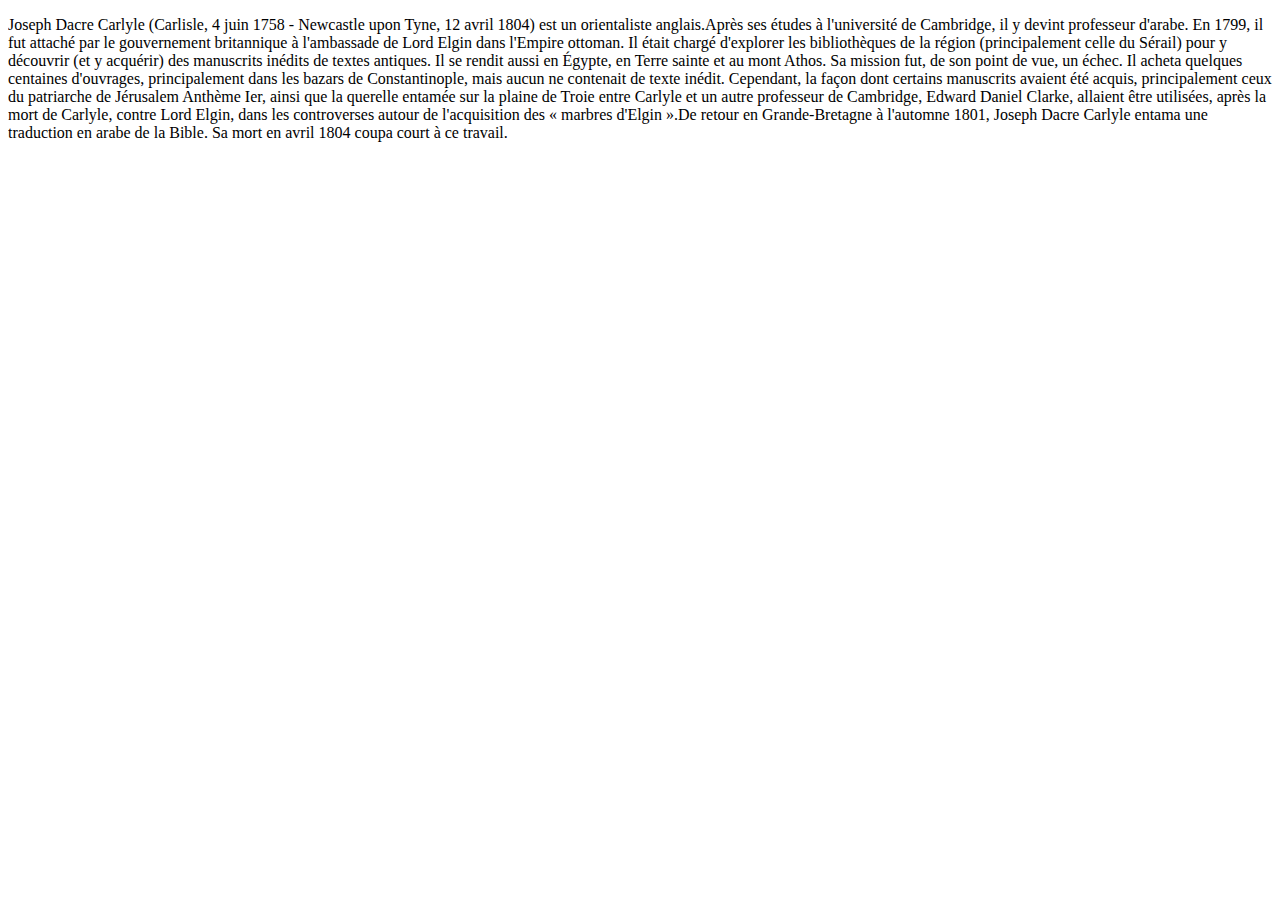
<file: JQ_Partie1/Exercice 2/index.html>
<!doctype html>
<html lang="fr" dir="ltr">
<head>
  <meta charset="utf-8">
  <title>Exercice 1 à 3</title>
 
</head>

<body>
  <p id="text" hidden>
    Joseph Dacre Carlyle (Carlisle, 4 juin 1758 - Newcastle upon Tyne, 12 avril 1804) est un orientaliste anglais.Après ses études à l'université de Cambridge, il y devint professeur d'arabe. En 1799, il fut attaché par le gouvernement britannique à l'ambassade de Lord Elgin dans l'Empire ottoman. Il était chargé d'explorer les bibliothèques de la région (principalement celle du Sérail) pour y découvrir (et y acquérir) des manuscrits inédits de textes antiques. Il se rendit aussi en Égypte, en Terre sainte et au mont Athos. Sa mission fut, de son point de vue, un échec. Il acheta quelques centaines d'ouvrages, principalement dans les bazars de Constantinople, mais aucun ne contenait de texte inédit. Cependant, la façon dont certains manuscrits avaient été acquis, principalement ceux du patriarche de Jérusalem Anthème Ier, ainsi que la querelle entamée sur la plaine de Troie entre Carlyle et un autre professeur de Cambridge, Edward Daniel Clarke, allaient être utilisées, après la mort de Carlyle, contre Lord Elgin, dans les controverses autour de l'acquisition des « marbres d'Elgin ».De retour en Grande-Bretagne à l'automne 1801, Joseph Dacre Carlyle entama une traduction en arabe de la Bible. Sa mort en avril 1804 coupa court à ce travail.
  </p>
  <script src="assets/js/jquery-3.2.1.js"></script>
<script>

  $ ("#text").show("slow");
</script>
</body>
</html>
</file>
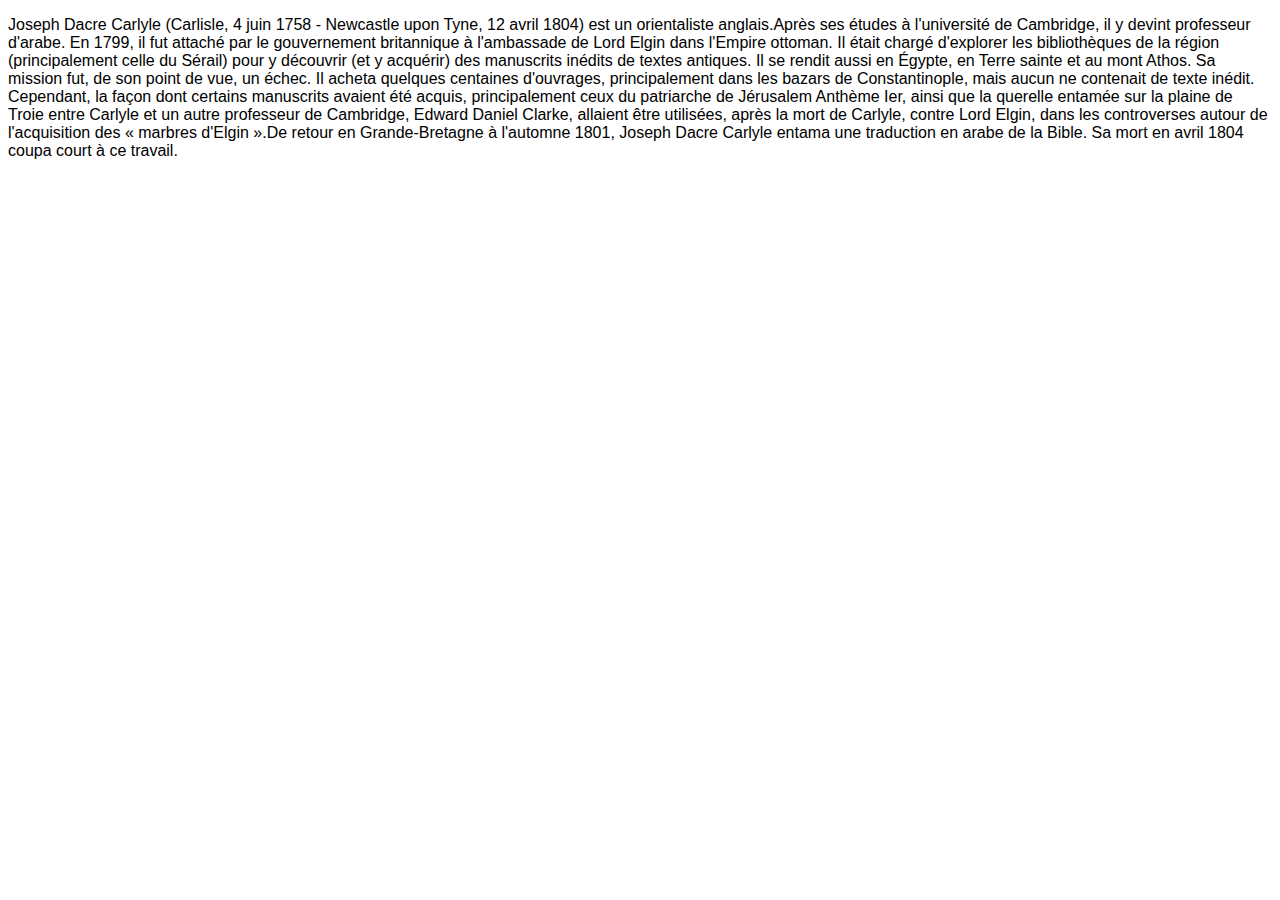
<file: JQ_Partie1/exercice 3/index.html>
<!doctype html>
<html lang="fr" dir="ltr">
<head>
  <meta charset="utf-8">
  <title>Exercice 1 à 3</title>
 
</head>

<body>
  <p id="text">
    Joseph Dacre Carlyle (Carlisle, 4 juin 1758 - Newcastle upon Tyne, 12 avril 1804) est un orientaliste anglais.Après ses études à l'université de Cambridge, il y devint professeur d'arabe. En 1799, il fut attaché par le gouvernement britannique à l'ambassade de Lord Elgin dans l'Empire ottoman. Il était chargé d'explorer les bibliothèques de la région (principalement celle du Sérail) pour y découvrir (et y acquérir) des manuscrits inédits de textes antiques. Il se rendit aussi en Égypte, en Terre sainte et au mont Athos. Sa mission fut, de son point de vue, un échec. Il acheta quelques centaines d'ouvrages, principalement dans les bazars de Constantinople, mais aucun ne contenait de texte inédit. Cependant, la façon dont certains manuscrits avaient été acquis, principalement ceux du patriarche de Jérusalem Anthème Ier, ainsi que la querelle entamée sur la plaine de Troie entre Carlyle et un autre professeur de Cambridge, Edward Daniel Clarke, allaient être utilisées, après la mort de Carlyle, contre Lord Elgin, dans les controverses autour de l'acquisition des « marbres d'Elgin ».De retour en Grande-Bretagne à l'automne 1801, Joseph Dacre Carlyle entama une traduction en arabe de la Bible. Sa mort en avril 1804 coupa court à ce travail.
  </p>
  <script src="assets/js/jquery-3.2.1.js"></script>
<script>
  $(function(){
$("#text").css('font-family', 'Arial');
});
</script>
</body>
</html>
</file>
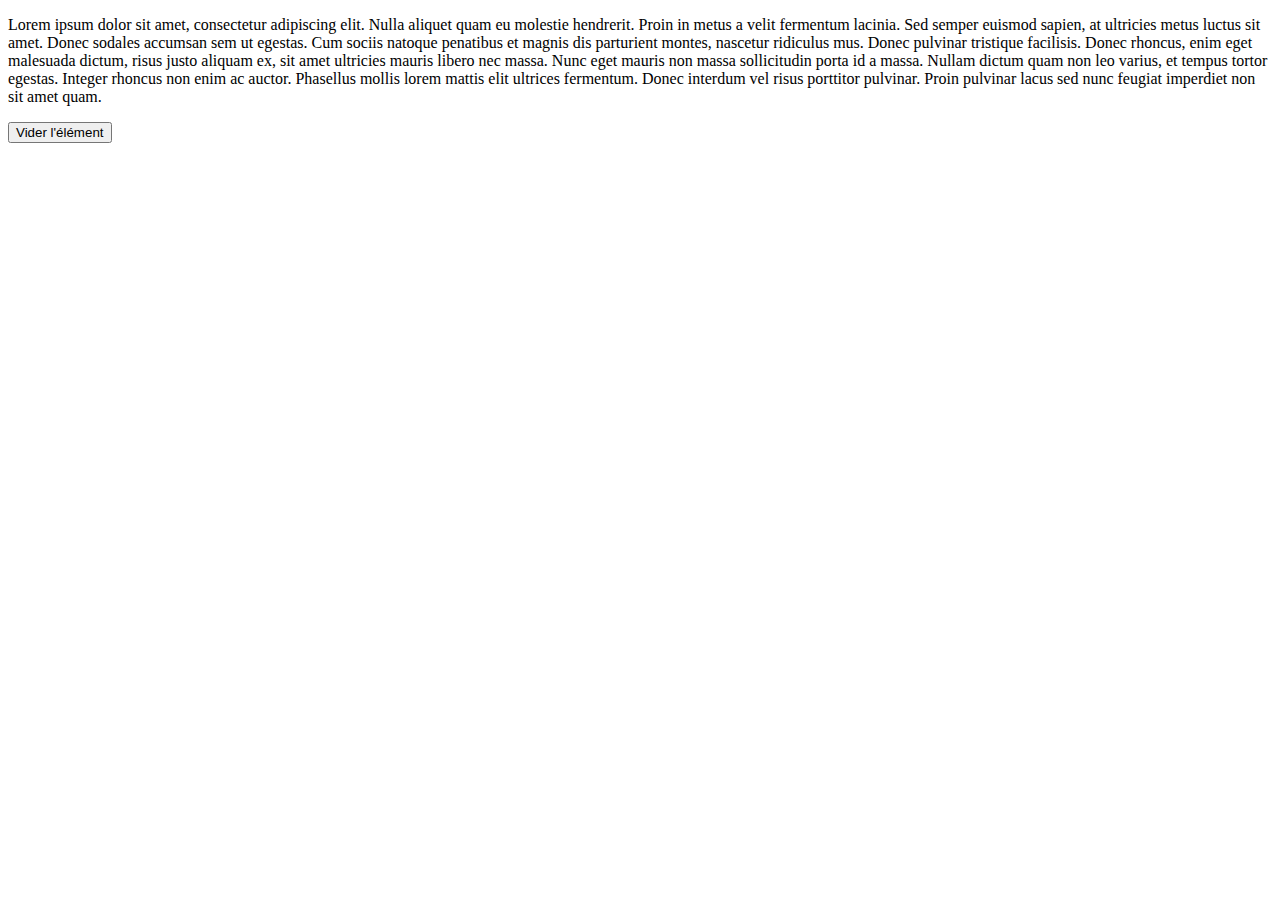
<file: JQ_Partie1/Exercice 4/index.html>
<!doctype html>
<html lang="fr" dir="ltr">
<head>
  <meta charset="utf-8">
  <title>Exercice 1 à 3</title>
  <script src="assets/js/jquery-3.2.1.js"></script>
</head>

<body>
  <p id="firstText">
    Lorem ipsum dolor sit amet, consectetur adipiscing elit. Nulla aliquet quam eu molestie hendrerit. Proin in metus a velit fermentum lacinia. Sed semper euismod sapien, at ultricies metus luctus sit amet. Donec sodales accumsan sem ut egestas. Cum sociis natoque penatibus et magnis dis parturient montes, nascetur ridiculus mus. Donec pulvinar tristique facilisis. Donec rhoncus, enim eget malesuada dictum, risus justo aliquam ex, sit amet ultricies mauris libero nec massa. Nunc eget mauris non massa sollicitudin porta id a massa. Nullam dictum quam non leo varius, et tempus tortor egestas. Integer rhoncus non enim ac auctor. Phasellus mollis lorem mattis elit ultrices fermentum. Donec interdum vel risus porttitor pulvinar. Proin pulvinar lacus sed nunc feugiat imperdiet non sit amet quam.
  </p>
  <p id="secondText">
    Vestibulum ante ipsum primis in faucibus orci luctus et ultrices posuere cubilia Curae; Suspendisse interdum metus at metus iaculis, vitae dapibus eros rhoncus. Suspendisse tempus lectus erat, vitae malesuada sem tempus non. Ut suscipit eros ac interdum malesuada. In volutpat tellus in lacus malesuada, non finibus orci mattis. Phasellus vulputate dui arcu, non feugiat justo blandit ut. Etiam ut lacinia lorem, sit amet rhoncus ex. Nunc ornare sem a lorem venenatis tincidunt.
  </p>
 <script src="assets/js/jquery-3.2.1.js"></script>
 
  <script>
    $(document).ready(function(){
$("button").click(function(){
  $('#firstText').empty();

});
});
$('#secondText').remove();

</script>
</p>
<button>Vider l'élément
</button>
</body>
</html>
</file>
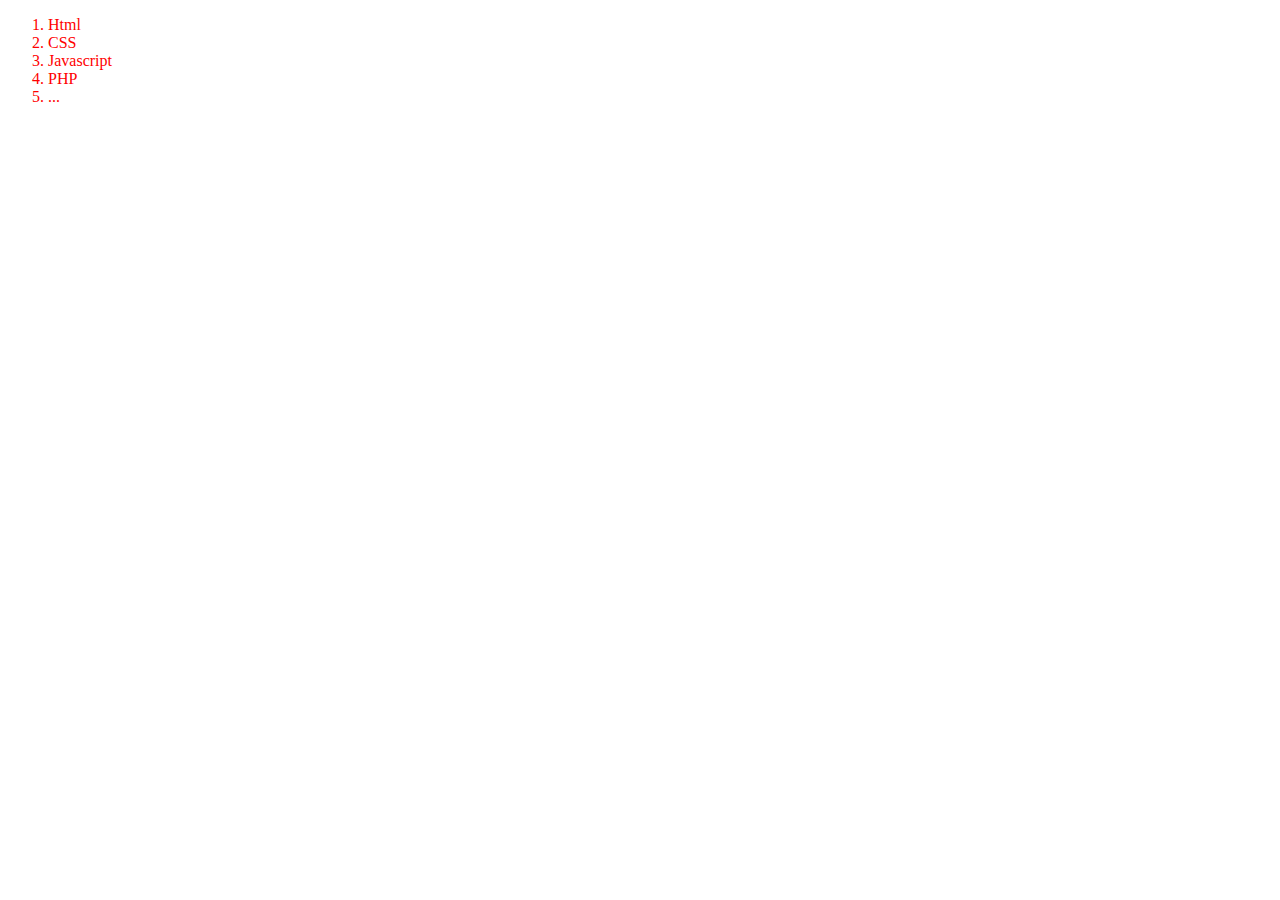
<file: JQ_Partie1/Exercice 5/index.html>
<!DOCTYPE html>
<html lang="fr" >
<head>
  <meta charset="utf-8">
  <title>Exercice 5</title>

</head>

<body>
  <ol class="Color">
    <li> Html</li>
    <li>CSS </li>
    <li>Javascript</li>
    <li> PHP </li>
    <li> ...</li>
  </ol>
  <script src="assets/js/jquery-3.2.1.js"></script>
  <script>
    
$(".Color").children("li").css("color", "red"); 
</script>
  </script>
</body>
</html>
</file>
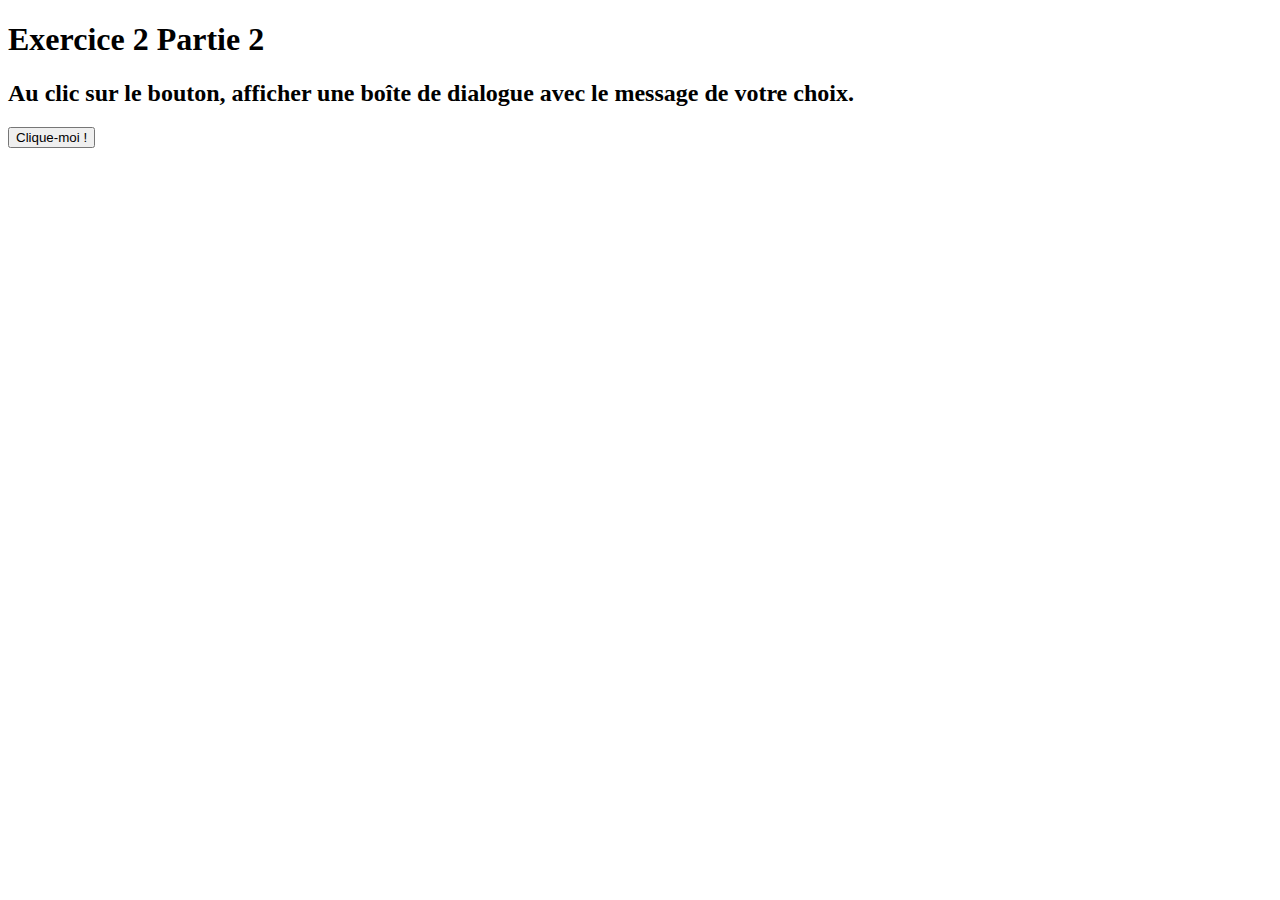
<file: JQ_Partie2/Exercice 2/index.html>
<!DOCTYPE html>
<html lang="fr">
<head>
  <meta charset="UTF-8">
  <meta http-equiv="X-UA-Compatible" content="IE=edge">
  <meta name="viewport" content="width=device-width, initial-scale=1.0">
  <title>ExerciceJquery</title>
</head>
<body>


  <h1>Exercice 2 Partie 2</h1>
  <h2>Au clic sur le bouton, afficher une boîte de dialogue avec le message de votre choix.</h2>

  
  <form>
  <button type="button" name="button" id="clickMe" >Clique-moi !</button>
 
    
 

    </form>
 

<script src="assets/js/jquery-3.2.1.js"></script>
<script>

$(function() {
    $('#clickMe').click(function() {
        alert('OYE OYE !');
    });
});

</script>
</body>
</html>
</file>
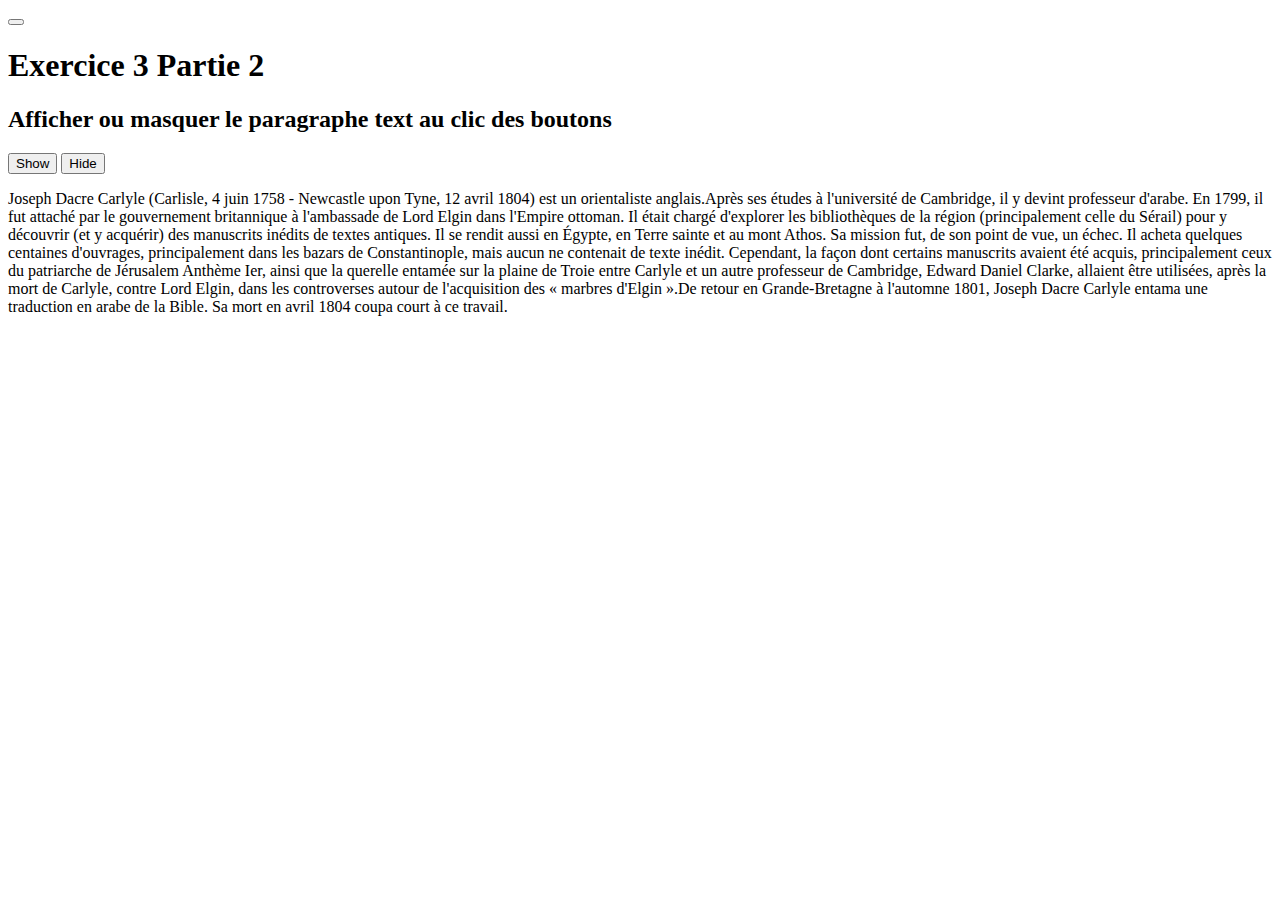
<file: JQ_Partie2/Exercice 3/index.html>
<!DOCTYPE html>
<html lang="fr" dir="ltr">
  <head>
  <meta charset="UTF-8">
  <meta http-equiv="X-UA-Compatible" content="IE=edge">
  <meta name="viewport" content="width=device-width, initial-scale=1.0">
  <title>exos</title>
</head>

<body>
  <button id="showhide"></button>

<h1>Exercice 3 Partie 2</h1>
<h2>Afficher ou masquer le paragraphe text au clic des boutons</h2>

<button id="show">Show</button>
<button id="hide">Hide</button>

<p id="texte">
  Joseph Dacre Carlyle (Carlisle, 4 juin 1758 - Newcastle upon Tyne, 12 avril 1804) est un orientaliste anglais.Après ses études à l'université de Cambridge, il y devint professeur d'arabe. En 1799, il fut attaché par le gouvernement britannique à l'ambassade de Lord Elgin dans l'Empire ottoman. Il était chargé d'explorer les bibliothèques de la région (principalement celle du Sérail) pour y découvrir (et y acquérir) des manuscrits inédits de textes antiques. Il se rendit aussi en Égypte, en Terre sainte et au mont Athos. Sa mission fut, de son point de vue, un échec. Il acheta quelques centaines d'ouvrages, principalement dans les bazars de Constantinople, mais aucun ne contenait de texte inédit. Cependant, la façon dont certains manuscrits avaient été acquis, principalement ceux du patriarche de Jérusalem Anthème Ier, ainsi que la querelle entamée sur la plaine de Troie entre Carlyle et un autre professeur de Cambridge, Edward Daniel Clarke, allaient être utilisées, après la mort de Carlyle, contre Lord Elgin, dans les controverses autour de l'acquisition des « marbres d'Elgin ».De retour en Grande-Bretagne à l'automne 1801, Joseph Dacre Carlyle entama une traduction en arabe de la Bible. Sa mort en avril 1804 coupa court à ce travail.
</p>
<script src="assets/js/jquery-3.2.1.js"></script>
<script >



  $(function(){
    $("#hide").click(function(){
      $("p").hide("slow");
    });

    $("#show").click(function(){
      $("p").show(1500);
    });

    $("#showhide").click(function(){
      $('body').toggle('tooltip');
    });
  });
  </script>
  
  
</body>

</html>
</file>
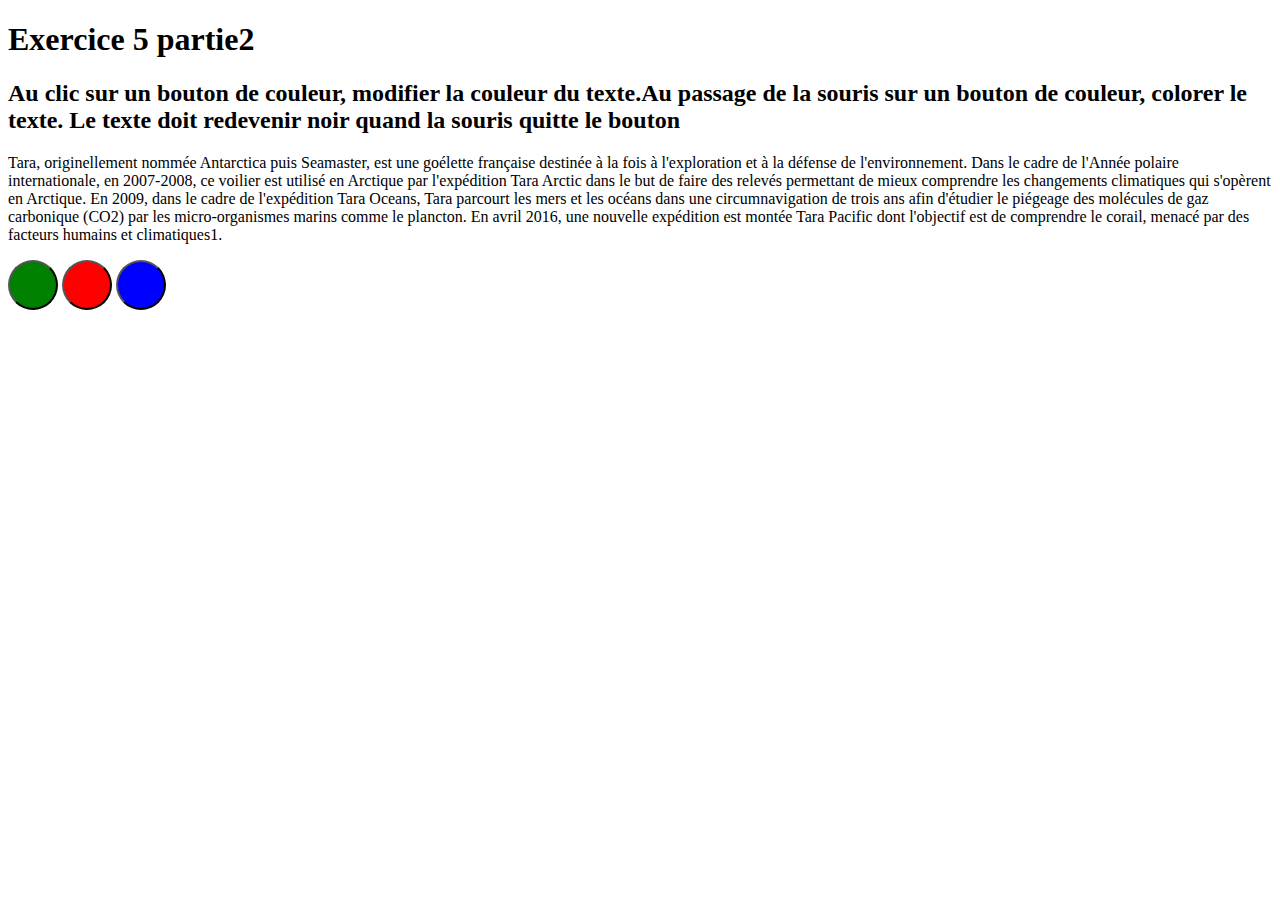
<file: JQ_Partie2/Exercice 5/index.html>
<!DOCTYPE html>
<html lang="fr">
<head>
  <meta charset="UTF-8">
  <meta http-equiv="X-UA-Compatible" content="IE=edge">
  <meta name="viewport" content="width=device-width, initial-scale=1.0">
  <link rel="stylesheet" href="assets/css/css.css">
  <title>ExerciceJquery</title>
</head>
<body>

<h1>Exercice 5 partie2</h1>
<h2>Au clic sur un bouton de couleur, modifier la couleur du texte.Au passage de la souris sur un bouton de couleur, colorer le texte. Le texte doit redevenir noir quand
  la souris quitte le bouton</h2>


  <p id="text">
    Tara, originellement nommée Antarctica puis Seamaster, est une goélette française destinée à la fois à l'exploration et à la défense de l'environnement. Dans le cadre de l'Année polaire internationale, en 2007-2008, ce voilier est utilisé en Arctique par l'expédition Tara Arctic dans le but de faire des relevés permettant de mieux comprendre les changements climatiques qui s'opèrent en Arctique. En 2009, dans le cadre de l'expédition Tara Oceans, Tara parcourt les mers et les océans dans une circumnavigation de trois ans afin d'étudier le piégeage des molécules de gaz carbonique (CO2) par les micro-organismes marins comme le plancton. En avril 2016, une nouvelle expédition est montée Tara Pacific dont l'objectif est de comprendre le corail, menacé par des facteurs humains et climatiques1.
  </p>

  <button class="color green" id="green"></button>
<button class="color red" id="red"></button>
<button class="color blue" id="blue"></button>



<script src="assets/js/jquery-3.2.1.js"></script>
<script>
//version simplifié à effectuer//
    $(function()
    {
     $(".color").mouseover(function(){
      $("#text").css('color', this.id);
    });
      $(".color").mouseout(function(){
       $("#text").css('color','black');
    });
    });

// version pour comprendre//
//$(document).ready(function(){
 // $("#green").mouseenter(function(){
 // $("#text").css('color', 'green');
//});
//$("#green").mouseleave(function(){
 // $("#text").css('color', 'black');
////})



//$("#red").mouseenter(function(){
 // $("#text").css('color', 'red');
//});  

//$("#red").mouseleave(function(){
  //$("#text").css('color', 'black');

//})
//$("#blue").mouseenter(function(){
  //$("#text").css('color', 'blue');
//});


//$("#blue").mouseleave(function(){
  //$("#text").css('color', 'black');
//})
  //})
//
</script>
</body>

</html>
</file>
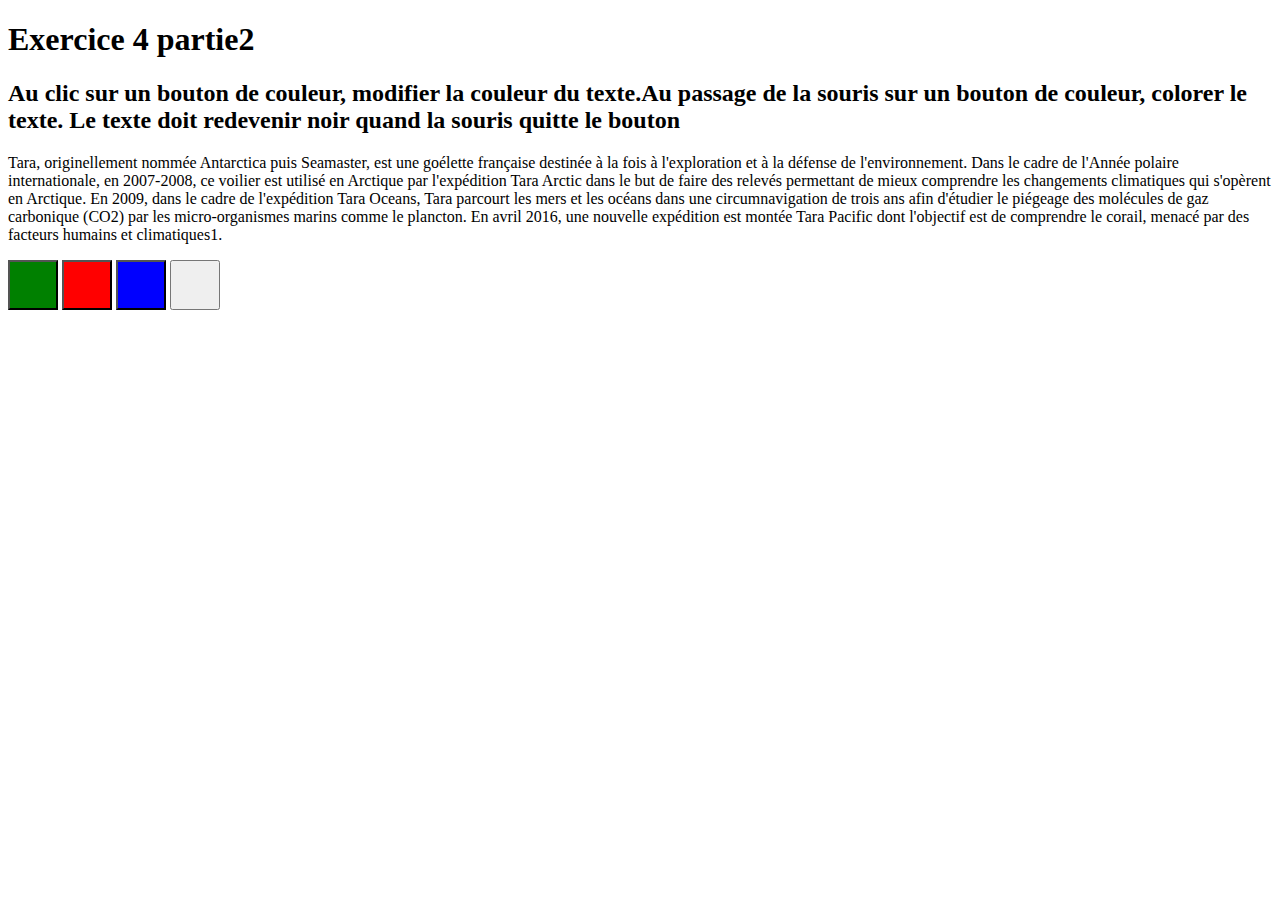
<file: JQ_Partie2/Exerice 4/index.html>
<!DOCTYPE html>
<html lang="fr">
<head>
  <meta charset="UTF-8">
  <meta http-equiv="X-UA-Compatible" content="IE=edge">
  <meta name="viewport" content="width=device-width, initial-scale=1.0">
  <link rel="stylesheet" href="assets/css/css.css">
  <title>ExerciceJquery</title>
</head>
<body>

<h1>Exercice 4 partie2</h1>
<h2>Au clic sur un bouton de couleur, modifier la couleur du texte.Au passage de la souris sur un bouton de couleur, colorer le texte. Le texte doit redevenir noir quand
  la souris quitte le bouton</h2>


  <p id="text">
    Tara, originellement nommée Antarctica puis Seamaster, est une goélette française destinée à la fois à l'exploration et à la défense de l'environnement. Dans le cadre de l'Année polaire internationale, en 2007-2008, ce voilier est utilisé en Arctique par l'expédition Tara Arctic dans le but de faire des relevés permettant de mieux comprendre les changements climatiques qui s'opèrent en Arctique. En 2009, dans le cadre de l'expédition Tara Oceans, Tara parcourt les mers et les océans dans une circumnavigation de trois ans afin d'étudier le piégeage des molécules de gaz carbonique (CO2) par les micro-organismes marins comme le plancton. En avril 2016, une nouvelle expédition est montée Tara Pacific dont l'objectif est de comprendre le corail, menacé par des facteurs humains et climatiques1.
  </p>

  <button class="color green" id="green"></button>
<button class="color red" id="red"></button>
<button class="color blue" id="blue"></button>
<button class="color black" id="black"></button>



<script src="assets/js/jquery-3.2.1.js"></script>
<script>

//$(document).ready(function(){ $("#green").click(function(){
//$("#text").css('color', 'green');
//});//
//$("#red").click(function(){
 // $("#text").css('color', 'red');
//});



//  $("#black").click(function(){
//    $("#text").css('color', 'black');
//});


//$("#blue").click(function(){
 // $("#text").css('color', 'blue');
//})

 // })
 //version plus simplifié :

 $(function () {
   $(".color").click(function(){
     $("#text").css('color', this.id);
   });
 });
</script>
</body>

</html>
</file>
<file: JQ_Partie2/Exercice 5/assets/css/css.css>
#green {
  background-color: green;
}
#red { background-color: red}
#black { background-color: black}
#blue { background-color:blue}
button {

    width: 50px;
    height: 50px;
    border-radius: 55px;
}
</file>
<file: JQ_Partie2/Exerice 4/assets/css/css.css>
#green {
  background-color: green;
}
#red { background-color: red}

#blue { background-color:blue}
button {

    width: 50px;
    height: 50px;
}
</file>
